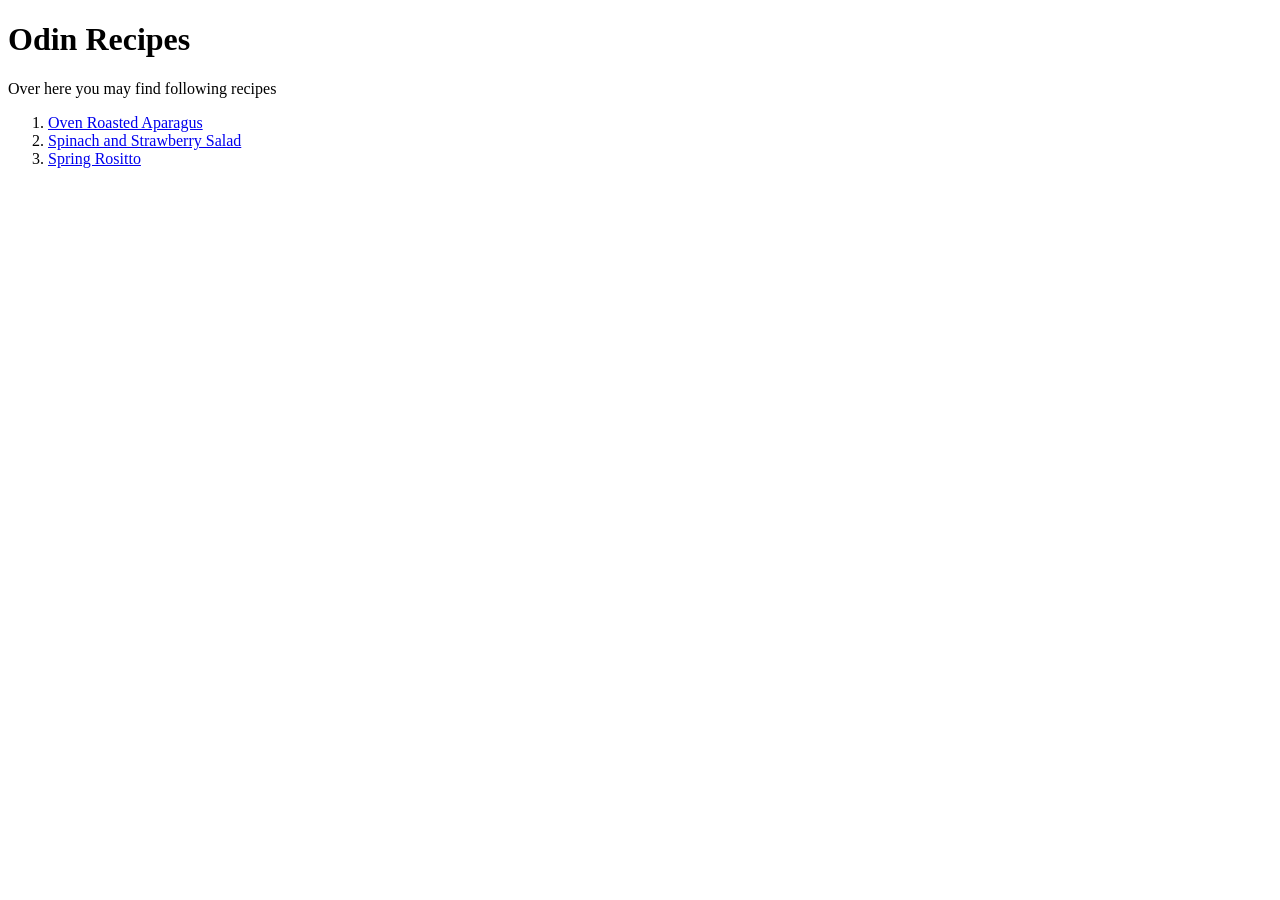
<file: index.html>
<!DOCTYPE html> 
<html lang="en">
    <meta charset="utf-8">
    <title>Recipes</title>
    <body>
<h1>Odin Recipes</h1>

<p>Over here you may find following recipes</p>
<ol>
    <li><a href="recipes/ovenroastedaparagus.html">Oven Roasted Aparagus</a></li>
    <li><a href="recipes/spinachandstrawberrysalad.html">Spinach and Strawberry Salad</a></li>
    <li><a href="recipes/springorzorisotto.html">Spring Rositto</a></li>
</ol>
    </body>



</html>
</file>
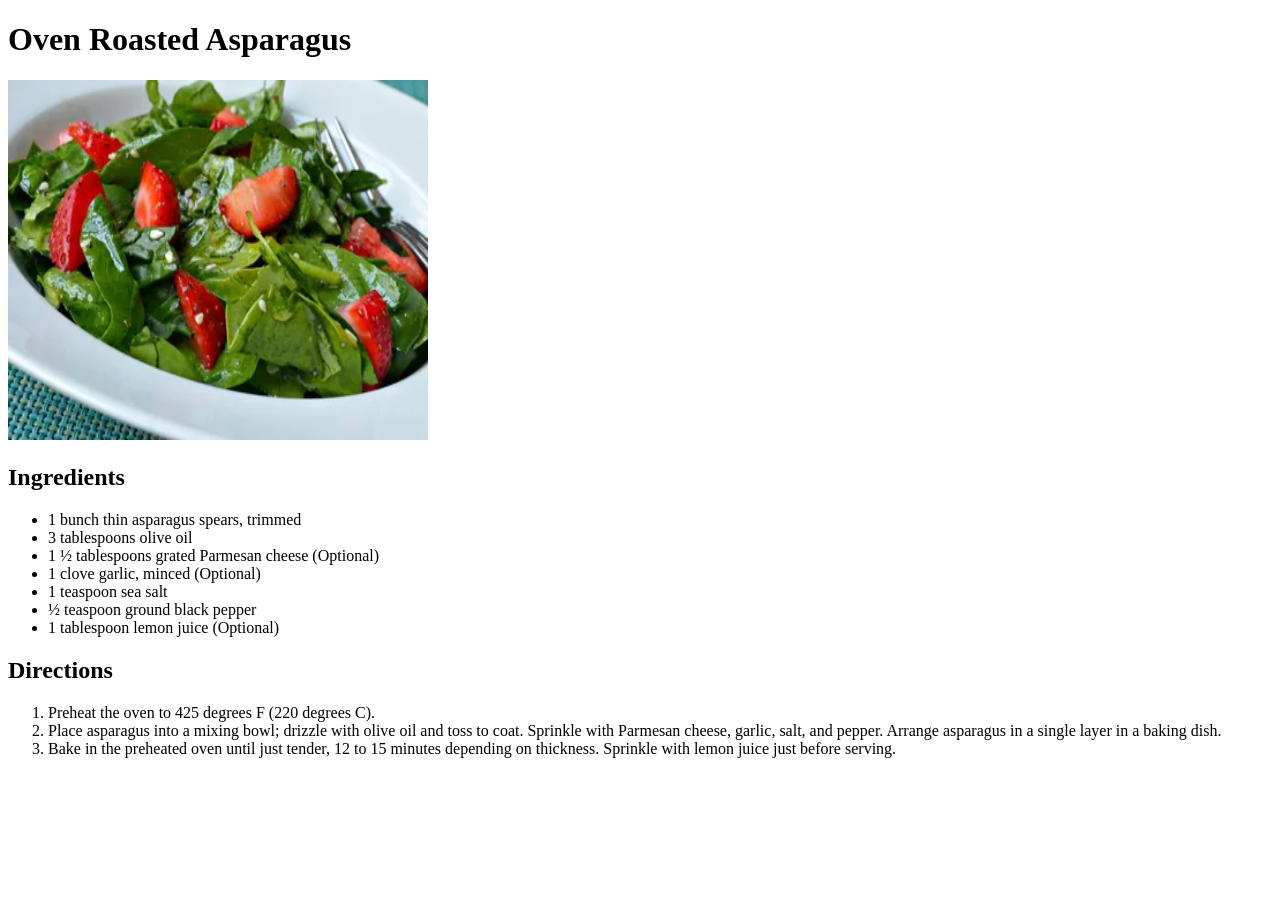
<file: recipes/ovenroastedaparagus.html>
<!DOCTYPE html> 
<html lang="en">
    <meta charset="utf-8">
    <title>Oven Roasted Asparagus</title>
    
    <body>
        <h1>Oven Roasted Asparagus</h1>
        <img src="../Images/ovenroastedasparagus" width="420" height="360">
             <h2>Ingredients</h2>
             <ul>
                <li>1 bunch thin asparagus spears, trimmed</li>
                <li>3 tablespoons olive oil</li>
                <li>1 ½ tablespoons grated Parmesan cheese (Optional)</li>
                <li>1 clove garlic, minced (Optional)</li>
                <li>1 teaspoon sea salt</li>
                <li>½ teaspoon ground black pepper</li>
                <li>1 tablespoon lemon juice (Optional)</li>
             </ul>
             <h2>Directions</h2>
             <ol>
                <li>Preheat the oven to 425 degrees F (220 degrees C).</li>
                <li>Place asparagus into a mixing bowl; drizzle with olive oil and toss to coat. Sprinkle with Parmesan cheese, garlic, salt, and pepper. Arrange asparagus in a single layer in a baking dish.</li>
                <li>Bake in the preheated oven until just tender, 12 to 15 minutes depending on thickness. Sprinkle with lemon juice just before serving.</li>
             </ol>


    </body>



</html>
</file>
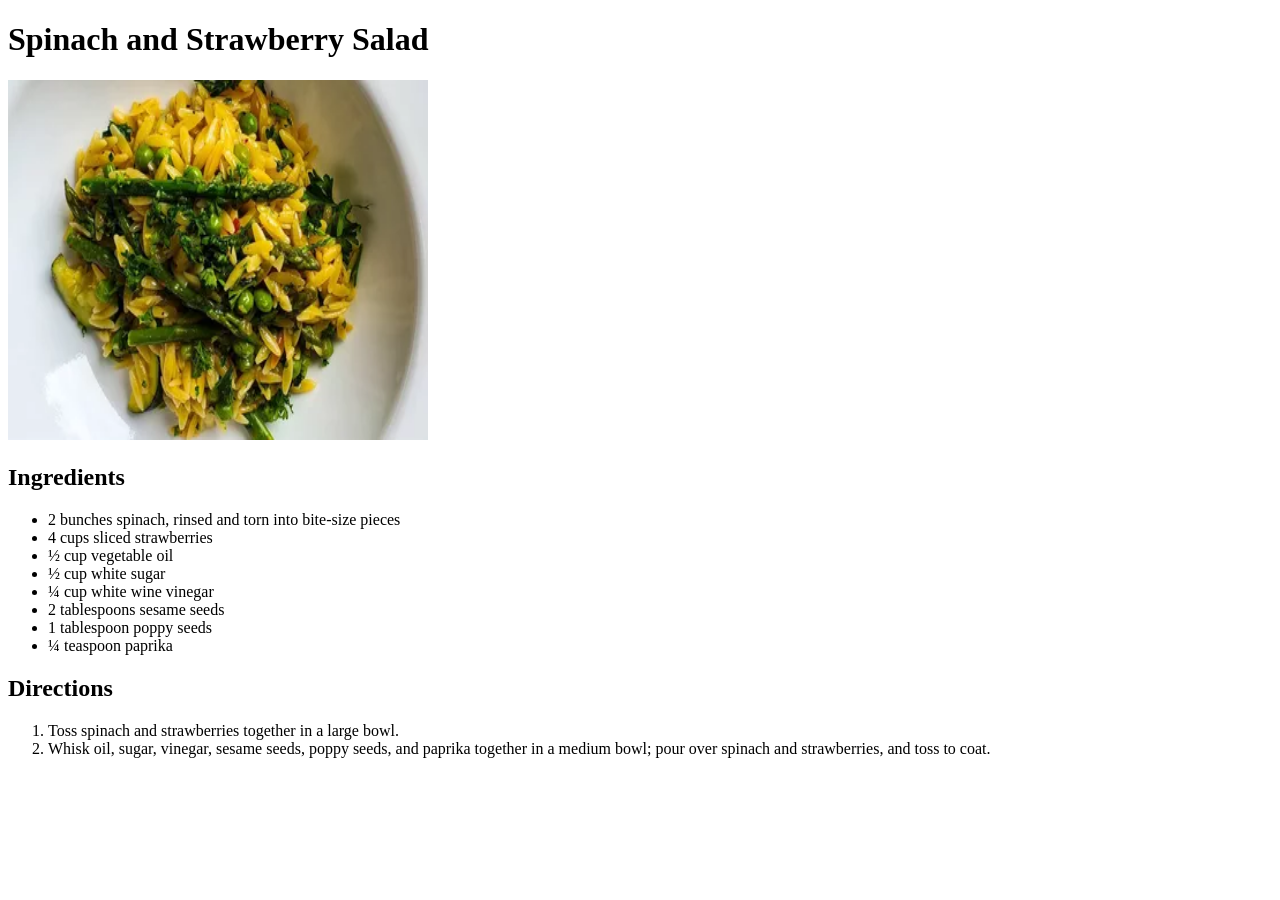
<file: recipes/spinachandstrawberrysalad.html>
<!DOCTYPE html> 
<html lang="en">
    <meta charset="utf-8">
    <title>Spinach and Strawberry Salad</title>
    
    <body>
        <h1>Spinach and Strawberry Salad</h1>
        <img src="../Images/spinachandstrawberrysalad" width="420" height="360">
             <h2>Ingredients</h2>
             <ul>
                <li>2 bunches spinach, rinsed and torn into bite-size pieces</li>
                <li>4 cups sliced strawberries</li>
                <li>½ cup vegetable oil</li>
                <li>½ cup white sugar</li>
                <li>¼ cup white wine vinegar</li>
                <li>2 tablespoons sesame seeds</li>
                <li>1 tablespoon poppy seeds</li>
                <li>¼ teaspoon paprika</li>
             </ul>
             <h2>Directions</h2>
             <ol>
                <li>Toss spinach and strawberries together in a large bowl.</li>
                <li>Whisk oil, sugar, vinegar, sesame seeds, poppy seeds, and paprika together in a medium bowl; pour over spinach and strawberries, and toss to coat.</li>
             </ol>


    </body>



</html>
</file>
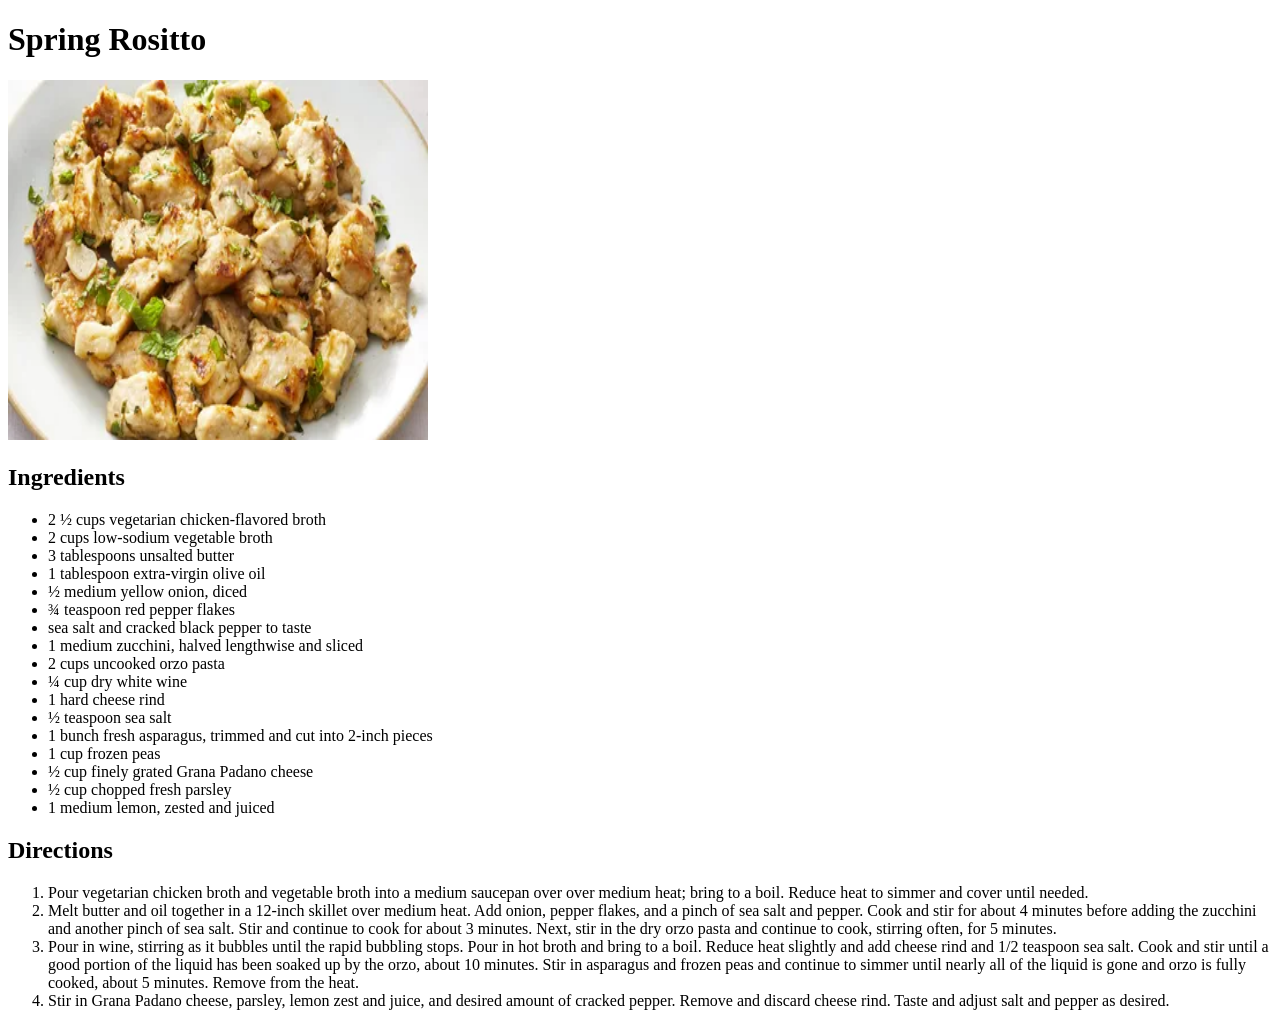
<file: recipes/springorzorisotto.html>
<!DOCTYPE html> 
<html lang="en">
    <meta charset="utf-8">
    <title>Spring Rositto</title>
    
    <body>
        <h1>Spring Rositto</h1>
            <img src="../Images/springorzorisotto" width="420" height="360">
             <h2>Ingredients</h2>
             <ul>
                <li>2 ½ cups vegetarian chicken-flavored broth</li>
                <li>2 cups low-sodium vegetable broth</li>
                <li>3 tablespoons unsalted butter</li>
                <li>1 tablespoon extra-virgin olive oil</li>
                <li>½ medium yellow onion, diced</li>
                <li>¾ teaspoon red pepper flakes</li>
                <li>sea salt and cracked black pepper to taste</li>
                <li>1 medium zucchini, halved lengthwise and sliced</li>
                <li>2 cups uncooked orzo pasta</li>
                <li>¼ cup dry white wine</li>
                <li>1 hard cheese rind</li>
                <li>½ teaspoon sea salt</li>
                <li>1 bunch fresh asparagus, trimmed and cut into 2-inch pieces</li>
                <li>1 cup frozen peas</li>
                <li>½ cup finely grated Grana Padano cheese</li>
                <li>½ cup chopped fresh parsley</li>
                <li>1 medium lemon, zested and juiced</li>
             </ul>
        <h2>Directions</h2>
             <ol>
                <li>Pour vegetarian chicken broth and vegetable broth into a medium saucepan over over medium heat; bring to a boil. Reduce heat to simmer and cover until needed.</li>
                <li>Melt butter and oil together in a 12-inch skillet over medium heat. Add onion, pepper flakes, and a pinch of sea salt and pepper. Cook and stir for about 4 minutes before adding the zucchini and another pinch of sea salt. Stir and continue to cook for about 3 minutes. Next, stir in the dry orzo pasta and continue to cook, stirring often, for 5 minutes.</li>
                <li>Pour in wine, stirring as it bubbles until the rapid bubbling stops. Pour in hot broth and bring to a boil. Reduce heat slightly and add cheese rind and 1/2 teaspoon sea salt. Cook and stir until a good portion of the liquid has been soaked up by the orzo, about 10 minutes. Stir in asparagus and frozen peas and continue to simmer until nearly all of the liquid is gone and orzo is fully cooked, about 5 minutes. Remove from the heat.</li>
                <li>Stir in Grana Padano cheese, parsley, lemon zest and juice, and desired amount of cracked pepper. Remove and discard cheese rind. Taste and adjust salt and pepper as desired.</li>
            </ol>


    </body>



</html>
</file>
